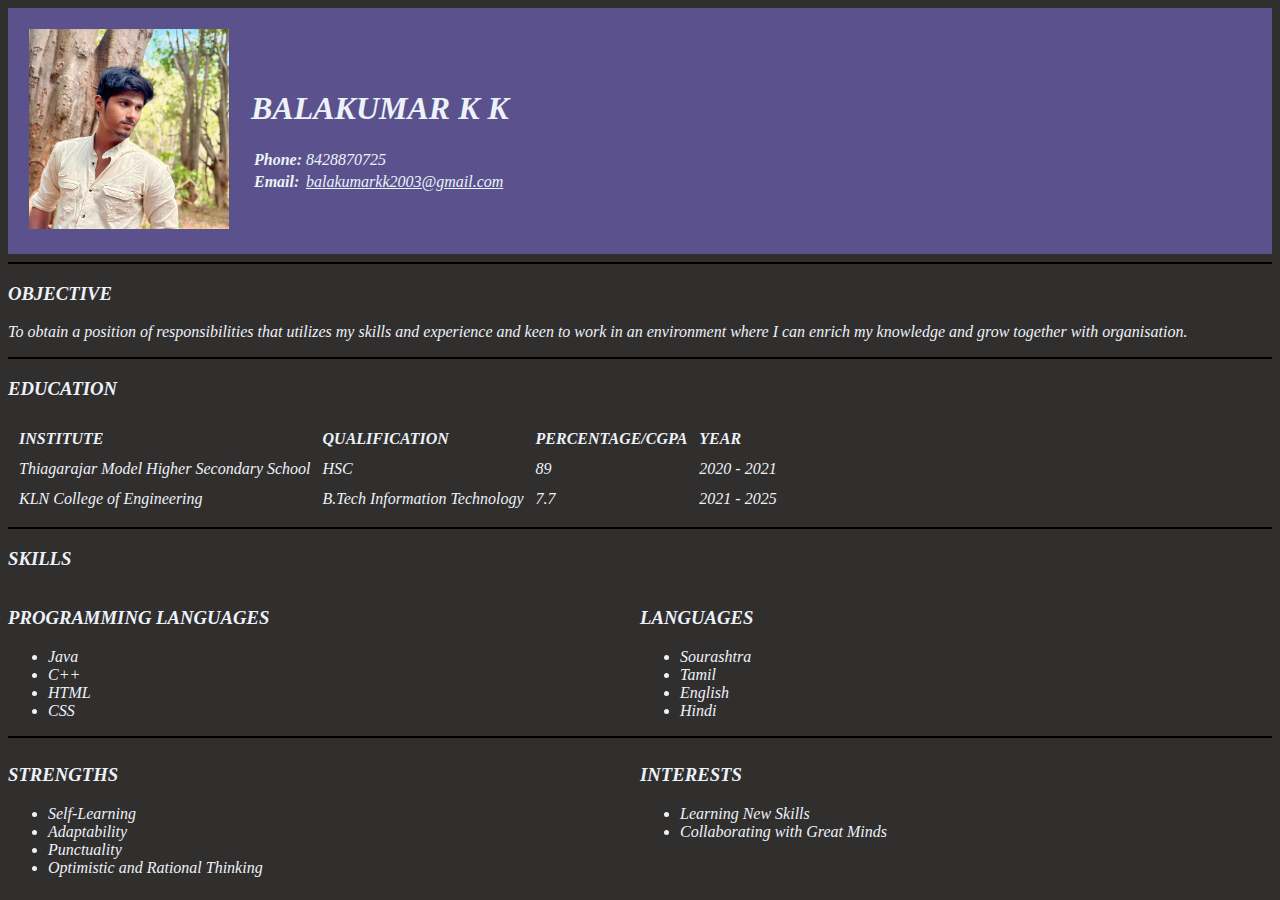
<file: index.html>
<!DOCTYPE html>
<html lang="en">
<head>
    <meta charset="UTF-8">
    <meta name="viewport" content="width=device-width, initial-scale=1.0">
    <title>Balakumar</title>
    <link rel="stylesheet" href="styles.css">
</head>


<body style="background-color: rgb(49, 46, 46);"">
    <div style="background-color: rgb(91, 82, 141);">
    <table cellspacing="20px">
        <tr>
            <td>
                <img src="WhatsApp Image 2024-07-12 at 20.54.47_ae1b02a8.jpg" alt="" style="width: 200px;height: 200px;">
            </td>
            <td>
                <h1>BALAKUMAR K K</h1>
                <table>
                    <tr>
                        <td><strong>Phone:</strong></td>
                        <td>8428870725</td>
                    </tr>
                    <tr>
                        <td><strong>Email:</strong></td>
                        <td><a href="mailto:balakumarkk2003@gmail.com">balakumarkk2003@gmail.com</a></td>
                    </tr>
                </table>
            </td>
            </tr>

    </table></div>
    <hr color="Black">
    <h3>OBJECTIVE</h3>
    <p>To obtain a position of responsibilities that utilizes my skills and experience 
        and keen to work in an environment where I can enrich my knowledge and grow together with organisation.</p><hr color="Black">
    <h3>EDUCATION</h3>
    <table cellspacing="10px">
        <tr>
            <th>INSTITUTE</th>
            <th>QUALIFICATION</th>
            <th>PERCENTAGE/CGPA</th>
            <th>YEAR</th>
        </tr>
        <tr>
            <td>Thiagarajar Model Higher Secondary School</td>
            <td>HSC</td>
            <td>89</td>
            <td>2020 - 2021</td>
        </tr>
        <tr>
            <td>KLN College of Engineering</td>
            <td>B.Tech Information Technology</td>
            <td>7.7</td>
            <td>2021 - 2025</td>
        </tr>
    </table>
    <hr color="Black">
    <h3>SKILLS</h3>
    <div class="skill">
    <div><h3>PROGRAMMING LANGUAGES</h3>
        <ul>
        <li>Java</li>
        <li>C++</li>             
        <li>HTML</li>
        <li>CSS</li>
        </ul></div>
   <div><h3>LANGUAGES</h3>
    <ul>
    <li>Sourashtra</li>
    <li>Tamil</li>
    <li>English</li>
    <li>Hindi</li>
    </ul>
</div> 
</div><br><hr color="black">
<div class="traits">
    <div><h3>STRENGTHS</h3>
    <UL>
        <li>Self-Learning</li>
        <li>Adaptability</li>
        <li>Punctuality</li>
        <li>Optimistic and Rational Thinking</li>
    </UL></div>

    <div><h3>INTERESTS</h3>
    <ul>
        <li>Learning New Skills</li>
        <li>Collaborating with Great Minds</li>
    </ul></div>
</div>

</body>
</html>
</file>
<file: styles.css>
<style>
    div.skill{
        width: auto;
    }
    div.skill div{
        width: 50%;
        float: left;
    }
    div.traits{
        width:auto;
    }
    div.traits div{
        width: 50%;
        float: left;
    }
    h1,h3,p,li,table,a{
        color: #ecf2f8;
    }
    th{
        text-align: left;
    }
    body{
        font-family: Georgia, 'Times New Roman', Times, serif;
        font-style: oblique;
    }
</style>
</file>
